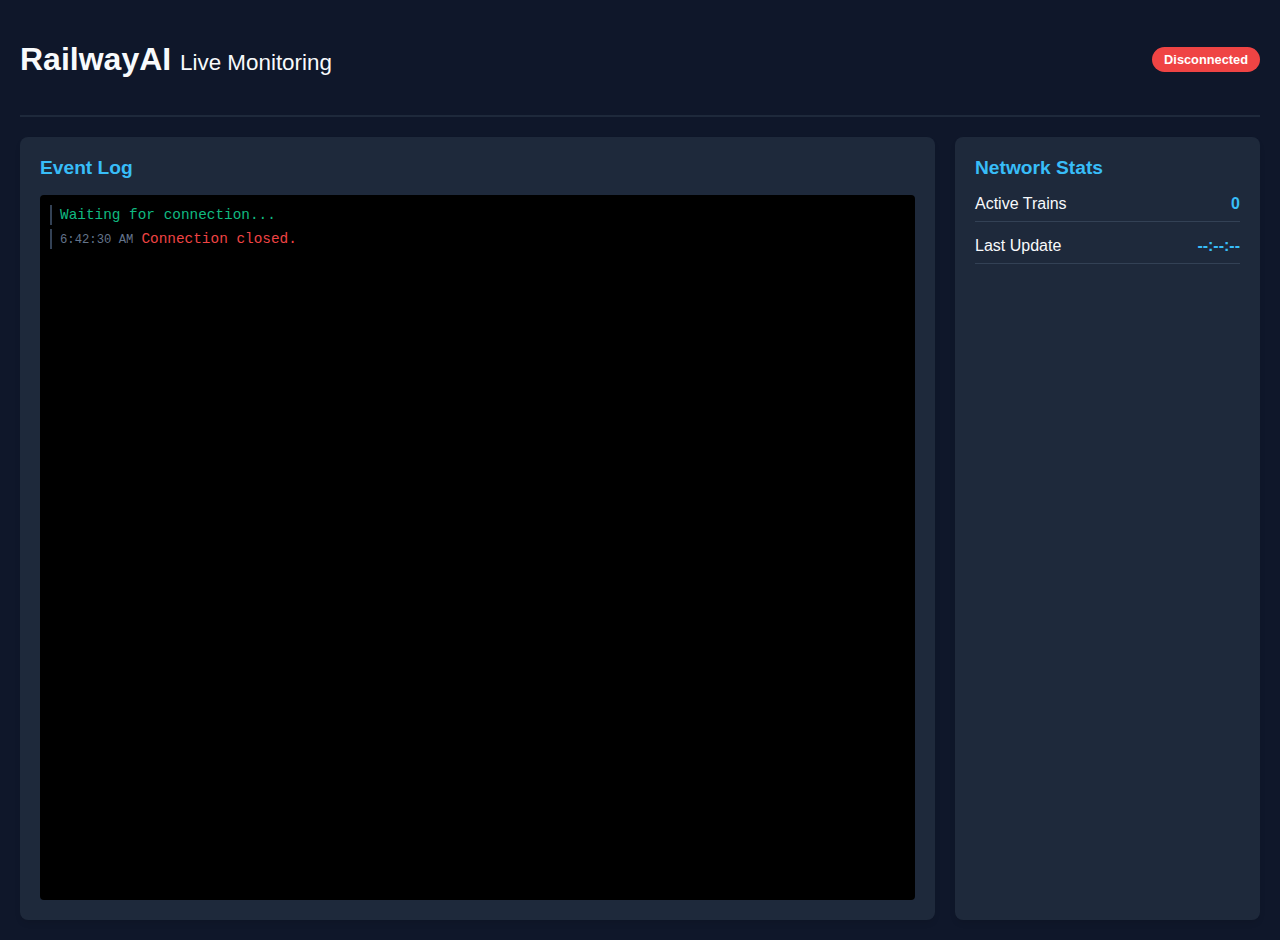
<file: api/static/monitoring.html>
<!DOCTYPE html>
<html lang="it">
<head>
    <meta charset="UTF-8">
    <meta name="viewport" content="width=device-width, initial-scale=1.0">
    <title>RailwayAI - Monitoraggio Real-time</title>
    <style>
        :root {
            --bg-color: #0f172a;
            --card-bg: #1e293b;
            --text-color: #f8fafc;
            --accent-color: #38bdf8;
            --log-bg: #000;
        }
        body {
            font-family: 'Segoe UI', Tahoma, Geneva, Verdana, sans-serif;
            background-color: var(--bg-color);
            color: var(--text-color);
            margin: 0;
            padding: 20px;
            display: flex;
            flex-direction: column;
            height: 100vh;
        }
        header {
            display: flex;
            justify-content: space-between;
            align-items: center;
            border-bottom: 2px solid var(--card-bg);
            padding-bottom: 15px;
            margin-bottom: 20px;
        }
        .status-badge {
            padding: 5px 12px;
            border-radius: 20px;
            font-size: 0.8em;
            font-weight: bold;
        }
        .connected { background-color: #22c55e; color: white; }
        .disconnected { background-color: #ef4444; color: white; }
        
        .dashboard {
            display: grid;
            grid-template-columns: 3fr 1fr;
            gap: 20px;
            flex-grow: 1;
        }
        .card {
            background-color: var(--card-bg);
            border-radius: 8px;
            padding: 20px;
            box-shadow: 0 4px 6px -1px rgb(0 0 0 / 0.1);
            display: flex;
            flex-direction: column;
        }
        h2 { margin-top: 0; color: var(--accent-color); font-size: 1.2em; }
        
        #log-container {
            background-color: var(--log-bg);
            color: #10b981;
            font-family: 'Courier New', Courier, monospace;
            padding: 10px;
            border-radius: 4px;
            overflow-y: auto;
            flex-grow: 1;
            font-size: 0.9em;
            line-height: 1.4;
        }
        .log-entry { margin-bottom: 4px; border-left: 2px solid #334155; padding-left: 8px; }
        .log-time { color: #64748b; margin-right: 8px; font-size: 0.85em; }
        
        #stats-container {
            display: flex;
            flex-direction: column;
            gap: 15px;
        }
        .stat-item {
            display: flex;
            justify-content: space-between;
            border-bottom: 1px solid #334155;
            padding-bottom: 8px;
        }
        .stat-value { font-weight: bold; color: var(--accent-color); }
    </style>
</head>
<body>
    <header>
        <h1>RailwayAI <span style="font-weight: 300; font-size: 0.7em;">Live Monitoring</span></h1>
        <div id="status" class="status-badge disconnected">Disconnected</div>
    </header>

    <div class="dashboard">
        <div class="card">
            <h2>Event Log</h2>
            <div id="log-container">
                <div class="log-entry">Waiting for connection...</div>
            </div>
        </div>
        
        <div class="card">
            <h2>Network Stats</h2>
            <div id="stats-container">
                <div class="stat-item">
                    <span>Active Trains</span>
                    <span id="train-count" class="stat-value">0</span>
                </div>
                <div class="stat-item">
                    <span>Last Update</span>
                    <span id="last-update" class="stat-value">--:--:--</span>
                </div>
            </div>
        </div>
    </div>

    <script>
        const logContainer = document.getElementById('log-container');
        const statusBadge = document.getElementById('status');
        const trainCount = document.getElementById('train-count');
        const lastUpdate = document.getElementById('last-update');
        
        const socket = new WebSocket('ws://' + window.location.host + '/ws/monitoring');

        socket.onopen = () => {
            statusBadge.textContent = 'Connected';
            statusBadge.className = 'status-badge connected';
            addLogEntry('Connection established.');
        };

        socket.onclose = () => {
            statusBadge.textContent = 'Disconnected';
            statusBadge.className = 'status-badge disconnected';
            addLogEntry('Connection closed.', true);
        };

        socket.onmessage = (event) => {
            const data = JSON.parse(event.data);
            const now = new Date().toLocaleTimeString();
            
            if (data.type === 'log') {
                addLogEntry(data.content);
            } else if (data.type === 'state_update') {
                trainCount.textContent = data.train_count;
                lastUpdate.textContent = now;
            }
        };

        function addLogEntry(content, isError = false) {
            const entry = document.createElement('div');
            entry.className = 'log-entry';
            if (isError) entry.style.color = '#ef4444';
            
            const time = document.createElement('span');
            time.className = 'log-time';
            time.textContent = new Date().toLocaleTimeString();
            
            entry.appendChild(time);
            entry.appendChild(document.createTextNode(content));
            
            logContainer.appendChild(entry);
            logContainer.scrollTop = logContainer.scrollHeight;
        }
    </script>
</body>
</html>
</file>
